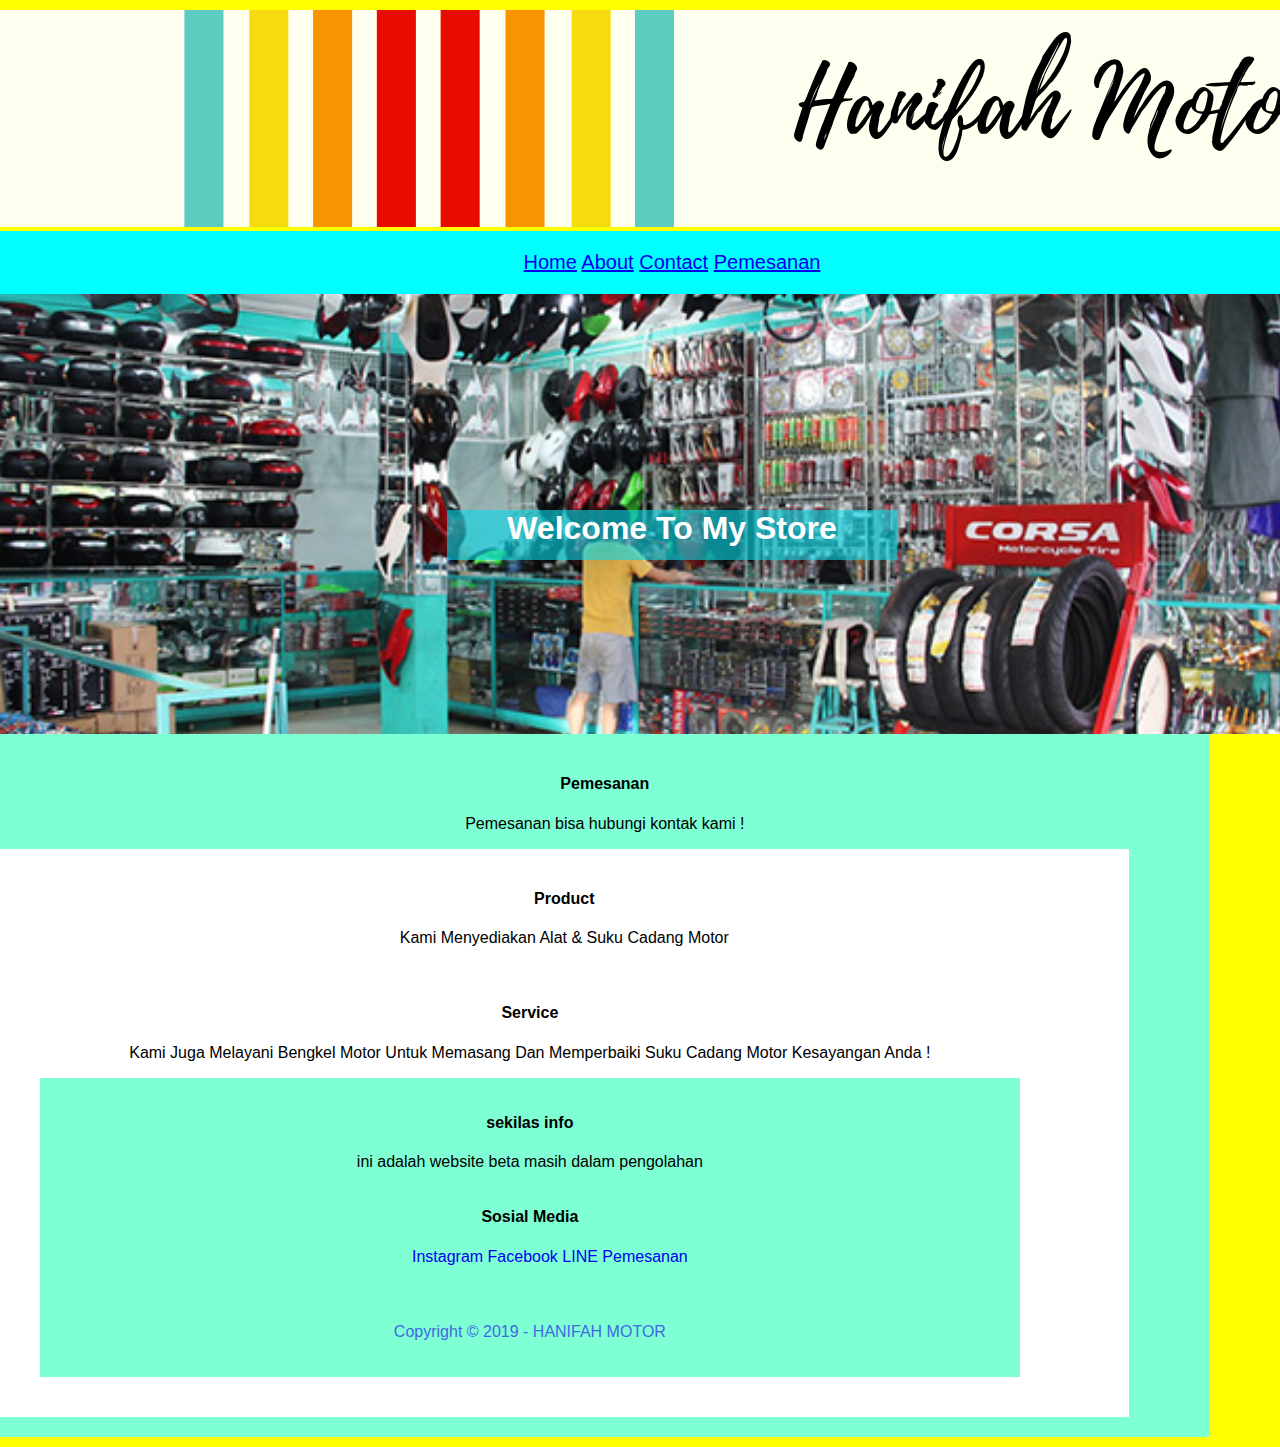
<file: index.html>
<!DOCTYPE html>
<html>
    <head>
        <title>Hanifah Motor</title>
        <meta type="description" content="toko online sparepart motor terpercaya dan termurah seindonesia">
        <link rel="icon" type="image/png" href="icon.png">
        <link rel="stylesheet"href="css/style.css">
    </head>
                <div class="container"> 
                     <div class="header">
                             
         
                        <!-- Image Logo -->
                                <a href="index.html">
                                <img src="images/bg1.png">
                                </a>
                            <!-- end logo -->
                
                
                            <!--start menu-->
                            <div class="menu">
                                
                                
                            <ul>
                                    <a href="index.html"  title=Home>Home</a>
                                </li>
                                    <a href="about.html"  title=About>About</a>
                                </li>
                                    <a href="contact.html"  title=Contact>Contact</a>
                                </li>
                                    <a href="pemesanan.html" title=Pemesanan>Pemesanan</a>
                                </li>
                            
                            </ul>
                        </div>
                       <!-- end menu -->
                        <body>

                   

                        <!--start spotlight-->
                        <div class="spotlight">

                        <h1>Welcome To My Store</h1>
                        
                        </div>
                        <!--End Spotlight-->

                        
                        
                        
                        <!--Start Content-->
                           
                        <div class="content">
                                <div class="col-1">
                        <!--Promo-->
                        <h4>Pemesanan</h4>
                        <p>Pemesanan bisa hubungi kontak kami !
                        </p>
                        
                        <div class="col-2">
                        <!--Product-->
                            <h4>Product</h4>
                            <p>Kami Menyediakan Alat & Suku Cadang Motor
                            </p>

                        <div class="col-2">
                            <!--Service-->
                            <h4>Service</h4>
                            <p>Kami Juga Melayani Bengkel Motor Untuk Memasang Dan Memperbaiki Suku Cadang Motor Kesayangan Anda !</p>
                
                        <!--End Content-->
                        
                        <!--Start Footer-->
                                    <div class="footer">
                                        <div class="container-box">
                                        <!--col 1-->
                                            
                                            <h4>sekilas info</h4>
                                            <p>ini adalah website beta masih dalam pengolahan</p>

                                            </div>
                                        <!--col 2-->
                                            
                                            <h4>Sosial Media</h4> 
                                            <ul>
                                                    <a href="index.html" style="text-decoration:none"  title=Instagram>Instagram</a>
                                                </li>
                                                    <a href="contact.html"style="text-decoration:none"  title=Facebook>Facebook</a>
                                                </li>
                                                    <a href="contact.html" style="text-decoration:none" title=LINE>LINE</a>
                                                </li>
                                                    <a href="pemesanan.html" style="text-decoration: none" title=Pemesanan>Pemesanan</a>
                                                </li>
                                            </ul>
                                            </div>
                                    
                                        
                                    
                        <!--Start Copyright-->
                                    <div class="copyright">
                                    <p>Copyright &copy; 2019 - HANIFAH MOTOR</p>
                        </div>
                        <!--End Copyright-->
                        <!--End Footer-->
                    
                    </div>
                   
                   
                   
                   
                </div>

 </html>
</file>
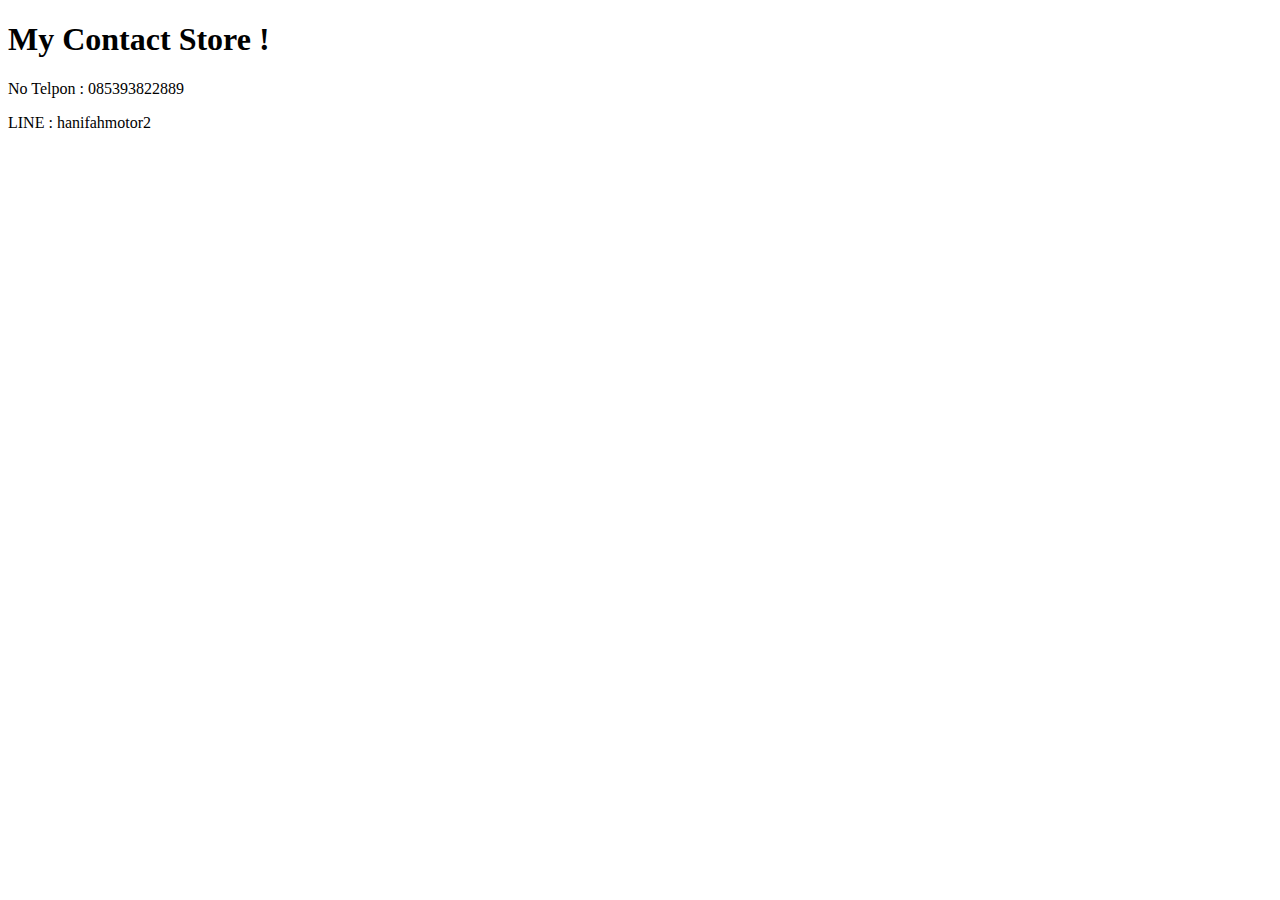
<file: contact.html>
<!DOCTYPE html>
<html lang="en">
<head>
    <meta charset="UTF-8">
    <meta name="viewport" content="width=device-width, initial-scale=1.0">
    <meta http-equiv="X-UA-Compatible" content="ie=edge">
    <title>Document</title>
</head>
<h1>My Contact Store !</h1>
<body>
        <p> No Telpon : 085393822889 
            <p>LINE : hanifahmotor2</p>    
    </p>
</body>
</html>
</file>
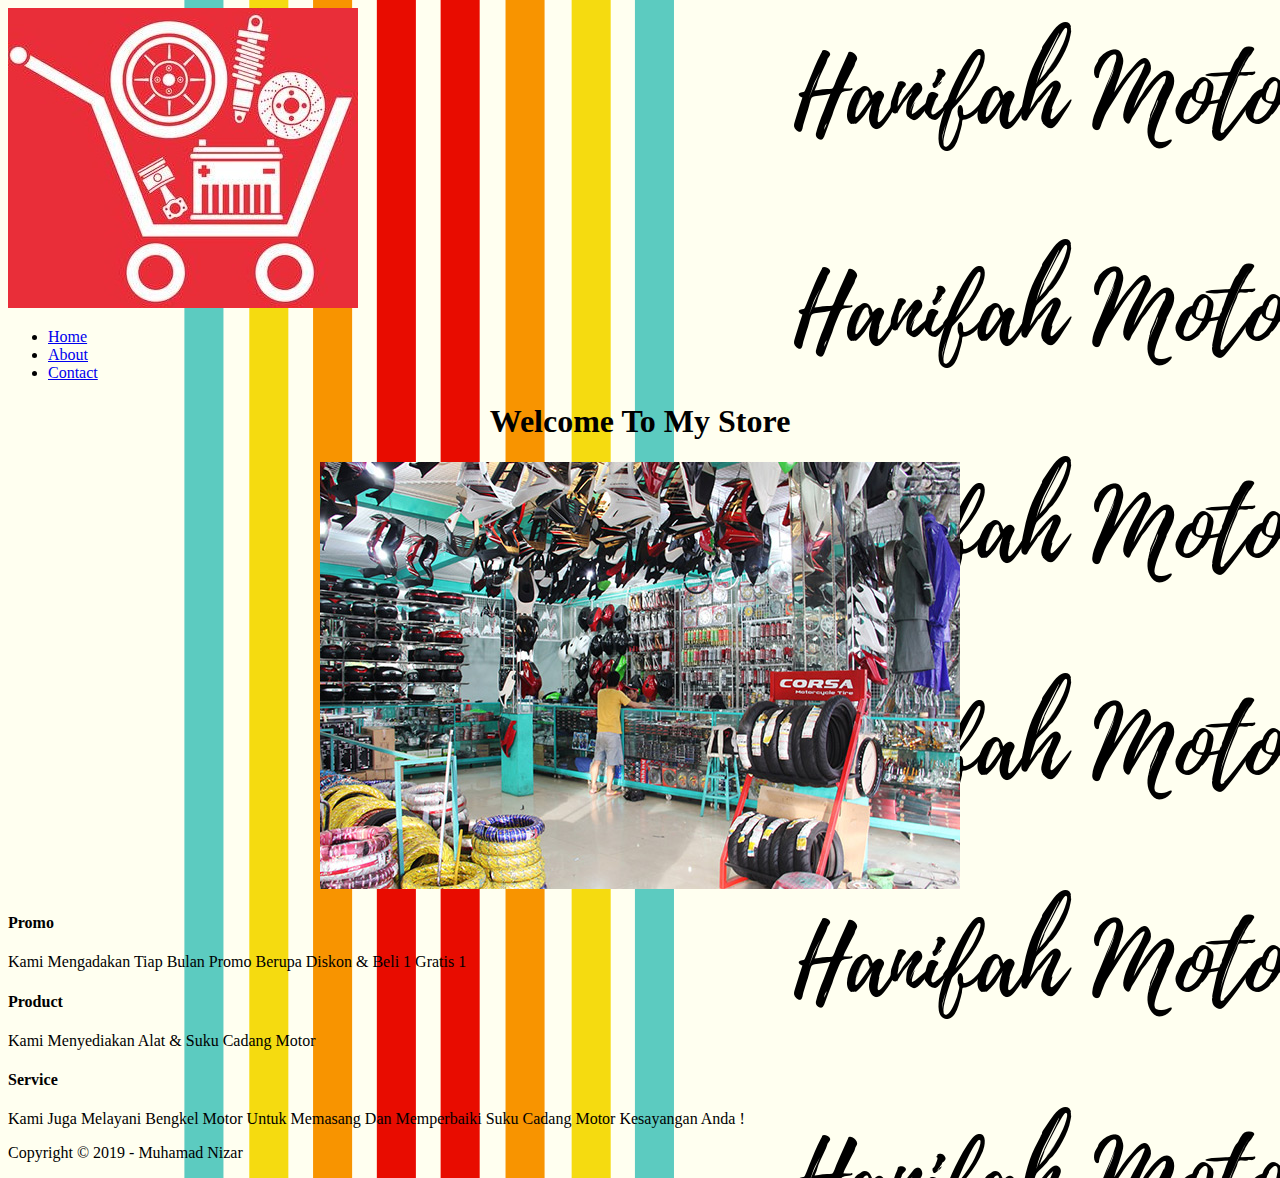
<file: service.html>
<!DOCTYPE html>
<html>
    <head>
        <title>Hanifah Motor -service</title>
        <meta type="description" content="toko online sparepart motor terpercaya dan termurah seindonesia">
        <link rel="icon" type="image/png" href="icon.png">
                
    </head>
                
          <body>
                <body background="images/bg1.png"></body>
                    <!-- Image Logo -->
                        <a href="index.html">
                        <img src="images/logo.jpg">
                        </a>
                    <!-- end logo -->
                    
                    
                    <!--start menu-->
                                
                        <ul>
                                <li><a href="index.html" title=Home>Home</a></li>
                                <li><a href="about.html" title=About>About</a></li>
                                <li><a href="contact.html"title=Contact>Contact</a></li>
                        </ul>
                                
                    <!-- end menu -->

                    <!--start spotlight-->
                    <center>
                    <h1>Welcome To My Store</h1>
                    <img src="images/part-accessories.jpg">
                    </center>
                    <!--End Spotlight-->

                    
                    
                    
                    <!--Start Content-->

                    <!--Promo-->
                    <h4>Promo</h4>
                    <p>Kami Mengadakan Tiap Bulan Promo Berupa Diskon & Beli 1 Gratis 1
                    </p>
                    
                    <!--Product-->
                    <h4>Product</h4>
                    <p>Kami Menyediakan Alat & Suku Cadang Motor</p>
                    
                    <!--Service-->
                    <h4>Service</h4>
                    <p>Kami Juga Melayani Bengkel Motor Untuk Memasang Dan Memperbaiki Suku Cadang Motor Kesayangan Anda !</p>
                   
                    <!--End Content-->
                    
                    <!--Start Footer-->
                                <p>Copyright &copy; 2019 - Muhamad Nizar</p>
                    <!--End Footer-->

                    
                    
                   

 </html>
</file>
<file: css/style.css>
body  {
    background-color:  yellow;
    margin: 0;
    font-family: 'Trebuchet MS', 'Lucida Sans Unicode', 'Lucida Grande', 'Lucida Sans', Arial, sans-serif

}


.container{
     width: 105%;
     overflow: auto;
     margin: 10px auto

}

.container-box{
    width: 90%;
    overflow: auto;
    margin:10px auto;
}
     

     
}/*
start header
*/

.header {
    text-align: center 
    
}

.menu ul{
    font-size: 20px;
    background-color: aqua;
    margin: auto;
    padding :20px 0px 20px 0px;
    overflow: auto;
    text-align: center
}

.menu li {
    display: initial;
    margin-left: 40px;
}

.menu li a{
    color: #ffffff;
    text-decoration: none;
    
}

.menu li a:hover {
    color: aquamarine;
    background-color:rosybrown;
    margin: auto;
    padding: 20px 0px 20px 0px;
}

/*end header*/

/*start spotlight*/
.spotlight {
    background-image: url("../images/lel.jpg");
    background-position: center;
    background-repeat: no-repeat;
    background-size: cover;
    position: relative;
    height: 400px;
    padding: 20px 0;
}   

.spotlight h1 {
    background:rgba(6, 218, 233, 0.6);
    width: 450px;
    height: 50px;
    text-align: center;
    position: absolute;
    top: 50%;
    left: 50%;
    transform: translate(-50%, -50%);
    color: #ffffff;
}
/* end spotlight */




/*start box 1*/




.col-1
{
    overflow: auto;
    background-color: aquamarine;
    padding:20px 0;
    text-align : center;
}

/* end box 1 */

/*start box 2*/
.col-2
{
    overflow: auto;
    background-color: white;
    padding:20px;
    text-align : center;
}

/* end box 2 */





/*start box 3*/
.col-3{
    overflow: auto;
    background-color: aquamarine;
    padding: 20px 0;
    text-align: center;
}

/* end box 3 */






.col-1, .col-2, .col-3
{
    float :left;
}

.col-1, .col-2, .col-3
{
    width :90%;
}
/*footer*/
.footer{
    overflow: auto;
    background-color: aquamarine;
    padding: 5px;
}
/*end footer*/

.copyright{
color: royalblue;
background-color: aquamarine;
text-align: center;
padding: 20px 0px 20px 0px;
}
</file>
